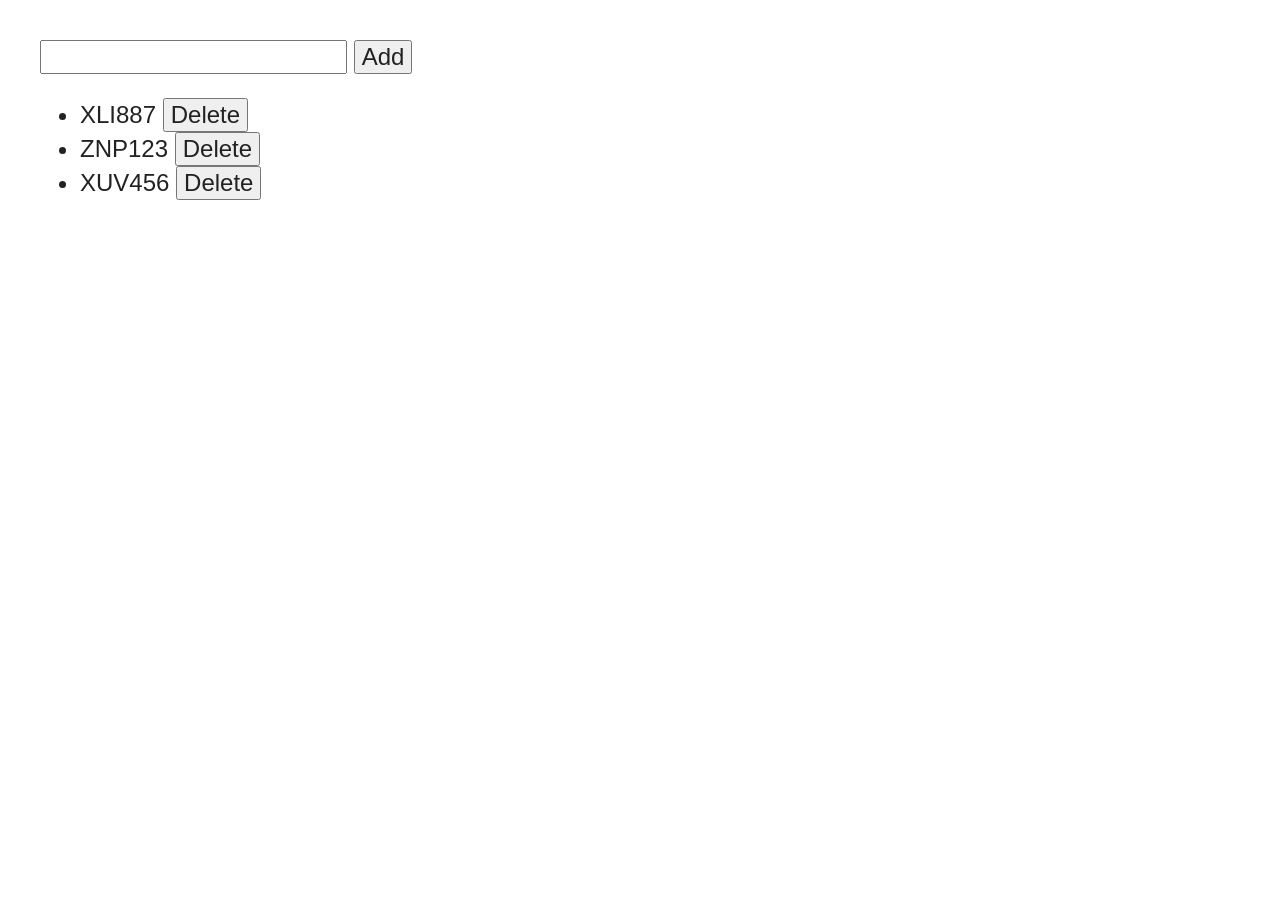
<file: Events Project/index.html>
<!DOCTYPE html>
<html class="no-js">
    <head>
        <meta charset="utf-8">
        <meta http-equiv="X-UA-Compatible" content="IE=edge,chrome=1">
        <title></title>
        <meta name="description" content="">
        <meta name="viewport" content="width=device-width, initial-scale=1">

        <link rel="stylesheet" href="css/normalize.min.css">
        <link rel="stylesheet" href="css/main.css">
        <link rel="stylesheet" href="css/styles.css">

        <script src="js/lib/modernizr-2.6.2.min.js"></script>
    </head>
    <body>
        <div id="container"></div>
        <script src="js/lib/jquery-min.js"></script>
        <script src="js/lib/underscore-min.js"></script>
        <script src="js/lib/backbone-min.js"></script>
        <script id="newVehicleTemplate" type="text/template">
            <input class="registration-number" type="text"></input> 
            <button class="add">Add</button>
        </script>
        <script id="vehicleTemplate" type="text/template">
             <%= registrationNumber %>
             <button class="delete">Delete</button>
        </script>
        <script src="js/main.js"></script>
    </body>
</html>
</file>
<file: Events Project/css/main.css>
/*! HTML5 Boilerplate v4.3.0 | MIT License | http://h5bp.com/ */

html,
button,
input,
select,
textarea {
    color: #222;
}

html {
    font-size: 1em;
    line-height: 1.4;
}

::-moz-selection {
    background: #b3d4fc;
    text-shadow: none;
}

::selection {
    background: #b3d4fc;
    text-shadow: none;
}

hr {
    display: block;
    height: 1px;
    border: 0;
    border-top: 1px solid #ccc;
    margin: 1em 0;
    padding: 0;
}

audio,
canvas,
img,
video {
    vertical-align: middle;
}

fieldset {
    border: 0;
    margin: 0;
    padding: 0;
}

textarea {
    resize: vertical;
}

.browsehappy {
    margin: 0.2em 0;
    background: #ccc;
    color: #000;
    padding: 0.2em 0;
}


/* ==========================================================================
   Author's custom styles
   ========================================================================== */















/* ==========================================================================
   Media Queries
   ========================================================================== */

@media only screen and (min-width: 35em) {

}

@media print,
       (-o-min-device-pixel-ratio: 5/4),
       (-webkit-min-device-pixel-ratio: 1.25),
       (min-resolution: 120dpi) {

}

/* ==========================================================================
   Helper classes
   ========================================================================== */

.ir {
    background-color: transparent;
    border: 0;
    overflow: hidden;
    *text-indent: -9999px;
}

.ir:before {
    content: "";
    display: block;
    width: 0;
    height: 150%;
}

.hidden {
    display: none !important;
    visibility: hidden;
}

.visuallyhidden {
    border: 0;
    clip: rect(0 0 0 0);
    height: 1px;
    margin: -1px;
    overflow: hidden;
    padding: 0;
    position: absolute;
    width: 1px;
}

.visuallyhidden.focusable:active,
.visuallyhidden.focusable:focus {
    clip: auto;
    height: auto;
    margin: 0;
    overflow: visible;
    position: static;
    width: auto;
}

.invisible {
    visibility: hidden;
}

.clearfix:before,
.clearfix:after {
    content: " ";
    display: table;
}

.clearfix:after {
    clear: both;
}

.clearfix {
    *zoom: 1;
}

/* ==========================================================================
   Print styles
   ========================================================================== */

@media print {
    * {
        background: transparent !important;
        color: #000 !important;
        box-shadow: none !important;
        text-shadow: none !important;
    }

    a,
    a:visited {
        text-decoration: underline;
    }

    a[href]:after {
        content: " (" attr(href) ")";
    }

    abbr[title]:after {
        content: " (" attr(title) ")";
    }

    .ir a:after,
    a[href^="javascript:"]:after,
    a[href^="#"]:after {
        content: "";
    }

    pre,
    blockquote {
        border: 1px solid #999;
        page-break-inside: avoid;
    }

    thead {
        display: table-header-group;
    }

    tr,
    img {
        page-break-inside: avoid;
    }

    img {
        max-width: 100% !important;
    }

    @page {
        margin: 0.5cm;
    }

    p,
    h2,
    h3 {
        orphans: 3;
        widows: 3;
    }

    h2,
    h3 {
        page-break-after: avoid;
    }
}
</file>
<file: Events Project/css/styles.css>
body {
	padding: 40px;
}

body, p { font-size: 24px; }
</file>
